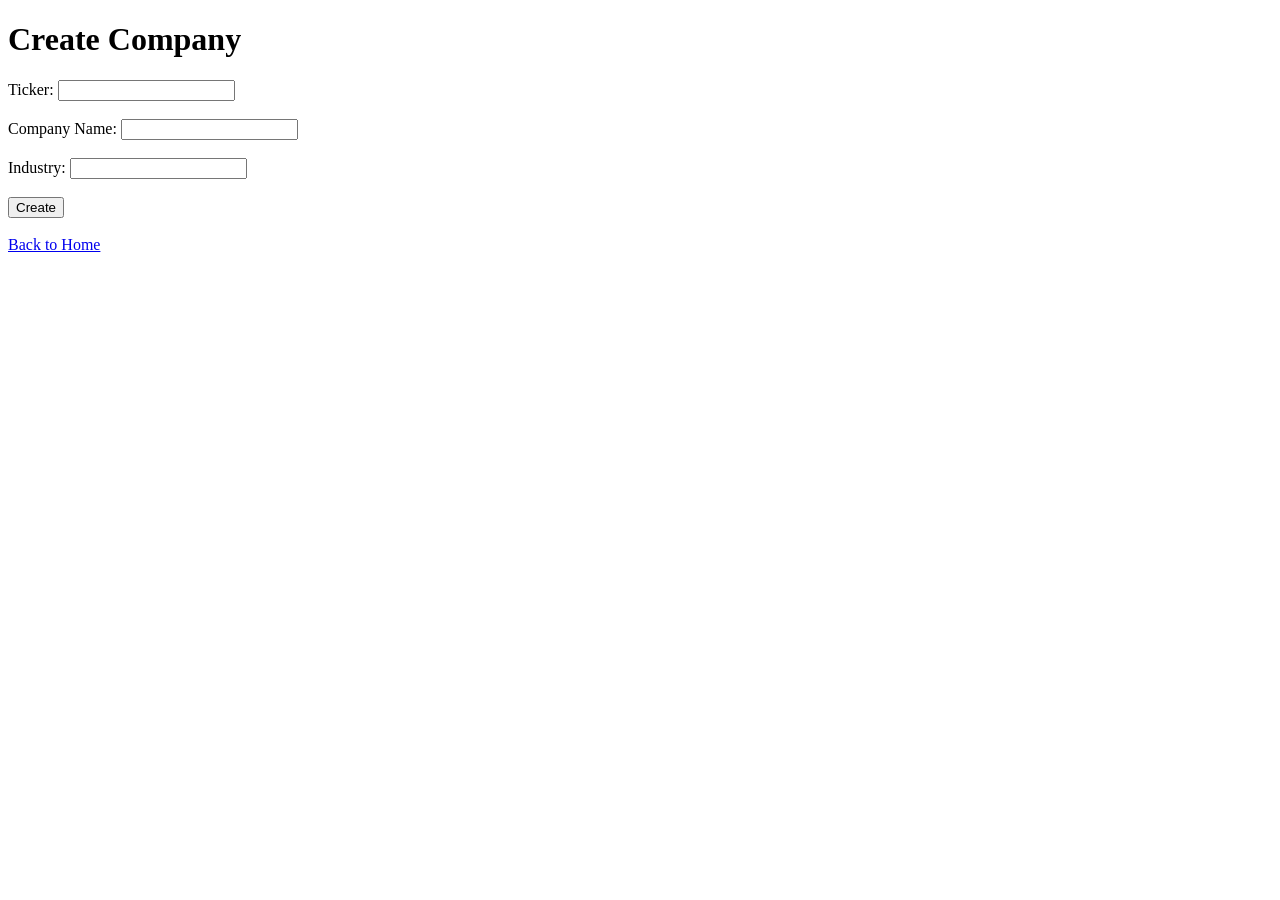
<file: templates/create_company.html>
<!-- templates/create_company.html -->
<!DOCTYPE html>
<html lang="en">
<head>
    <meta charset="UTF-8">
    <title>Create Company</title>
</head>
<body>
    <h1>Create Company</h1>
    <form method="POST" action="/create_company">
        <label>Ticker:</label>
        <input type="text" name="Ticker" required><br><br>
        <label>Company Name:</label>
        <input type="text" name="Company_Name" required><br><br>
        <label>Industry:</label>
        <input type="text" name="Industry" required><br><br>
        <button type="submit">Create</button>
    </form>
    <br>
    <a href="/">Back to Home</a>
</body>
</html>
</file>
